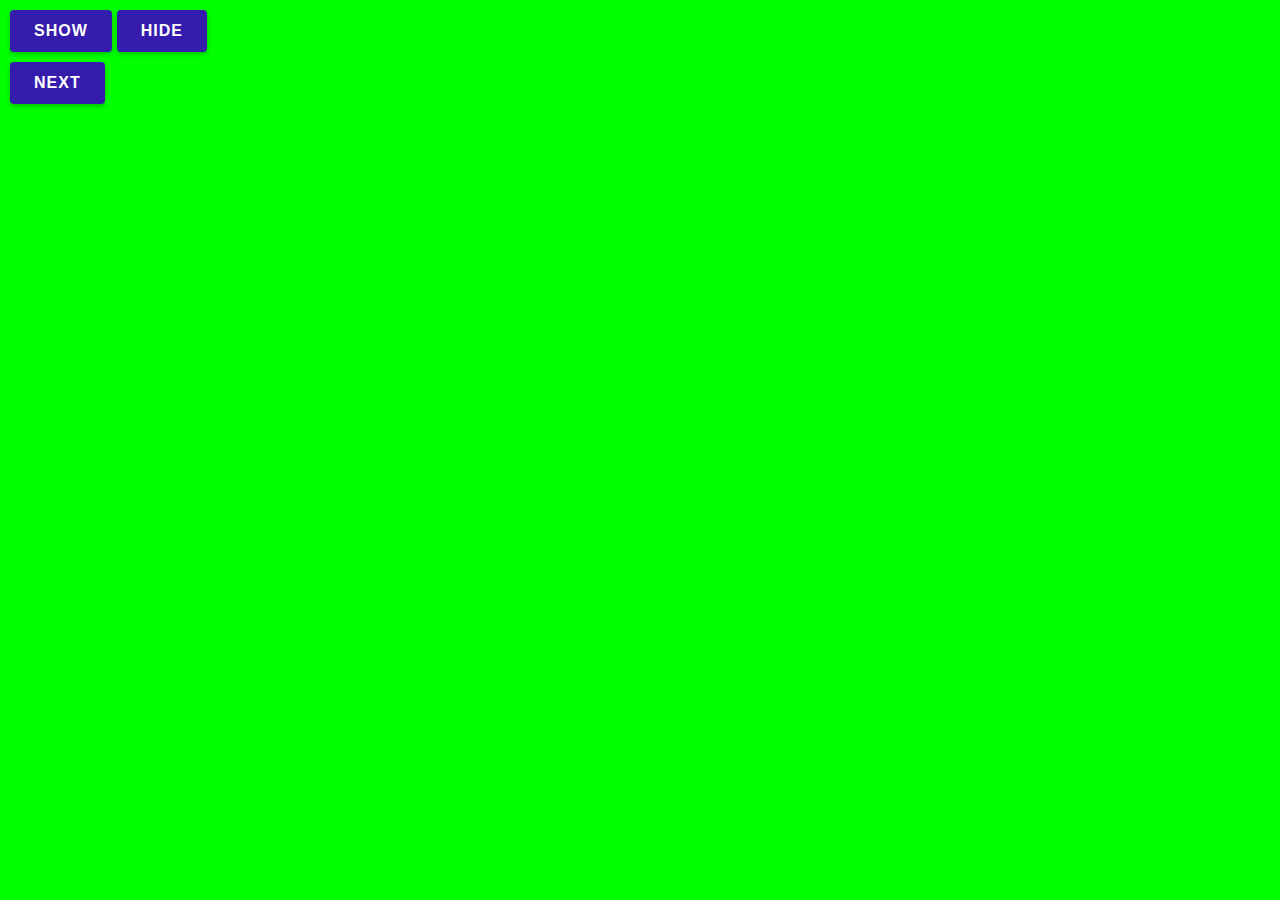
<file: output/index.html>
<!DOCTYPE html>
<html lang="en">

<head>
    <meta charset="UTF-8">
    <meta http-equiv="X-UA-Compatible" content="IE=edge">
    <meta name="viewport" content="width=device-width, initial-scale=1.0">
    <script src="./script.js"></script>
    <link rel="stylesheet" href="./style.css">
    <meta name="google" content="notranslate">
    <script src="https://ajax.googleapis.com/ajax/libs/jquery/3.6.0/jquery.min.js"></script>
    <title>Ani Test</title>
</head>

<body>
    <div class="btn-ctrl">
        <button class="btn" onclick="show()">show</button>
        <button class="btn" onclick="hide()">hide</button>

    </div>
    <div class="btn-ctrl">
        <!-- <button class="btn" onclick="prev()">Prev</button> -->
        <button class="btn" onclick="switchContent()">Next</button>
    </div>


    <div id="box" class="box box--hide">
        <p class="title">111學年度全國學生音樂比賽 | 弦樂合奏 國中團體 優等</p>
        <div class="line"></div>
        <div class="contents">
            <table class="content content--show" id="c-1">
                <tr>
                    <td>國一17</td>
                    <td>林芸瑄、陳研臻、游甯貽、葉芷芸、簡伊岑、李書範、張峪齊、許閔皓、陳竑廷、薛向鈞、薛向鈞</td>
                </tr>
                <tr>
                    <td>國二9</td>
                    <td>蕭宇婕</td>
                </tr>
                <tr>
                    <td>國二10</td>
                    <td>鄭詠方</td>
                </tr>
                <tr>
                    <td>國二17</td>
                    <td>沈昀萱</td>
                </tr>
            </table>

            <table class="content" id="c-2">
                <tr>
                    <td>飛機修護 廣二1</td>
                    <td>林芸瑄</td>
                </tr>
                <tr>
                    <td>飛機修護 廣二1</td>
                    <td>陳研臻</td>
                </tr>
                <tr>
                    <td>飛機修護 廣二1</td>
                    <td>游甯貽</td>
                </tr>
                <tr>
                    <td>飛機修護 廣二1</td>
                    <td>葉芷芸</td>
                </tr>
                <tr>
                    <td>飛機修護 廣二1</td>
                    <td>由梁福</td>
                </tr>
            </table>
        </div>
    </div>
</body>

</html>
</file>
<file: output/style.css>
/* html {
    cursor: none;
} */

@font-face {
    font-family: 'openhuninn';
    src: url('../font/openhuninn.woff2') format('woff2');
}

body {
    font-family: 'openhuninn';
    user-select: none;
    margin: 0;
    background-color: #00ff00;
    /* background-color: black; */
}

.box {
    border: 2px solid white;
    border-radius: 30px;
    position: fixed;
    width: 95%;
    left: 50%;
    bottom: 10px;
    height: 350px;
    transform: translateX(-50%);
    background-color: #004d00;
    transition: all .7s ease-in-out;
}

.box--hide {
    bottom: -355px;
}

.title {
    font-size: 30px;
    margin: 10px 0 10px 15px;
    color: white;
}

.line {
    border: 1px solid white;
}

.content {
    position: absolute;
    opacity: 0;
    left: 30px;
    margin: 10px 0 10px 20px;
    color: white;
    font-size: 40px;
    line-height: 50px;
    transition: all .3s ease-in-out;
}

.content--show {
    opacity: 1;
    left: 10px;
}

.content--hide {
    opacity: 0;
    left: -30px;
}

td {
    padding-right: 20px !important;
    max-width: 1550px;
    padding: 0;
    vertical-align: top;
}


/* debug */

.btn-ctrl {
    margin: 10px 0 10px 10px;
}


.btn {
    display: inline-block;
    padding: 12px 24px;
    font-size: 16px;
    font-weight: bold;
    text-align: center;
    text-transform: uppercase;
    letter-spacing: 1px;
    border: none;
    border-radius: 4px;
    background-color: #361cac;
    color: #FFFFFF;
    box-shadow: 0px 2px 4px rgba(0, 0, 0, 0.25);
    transition: all 0.3s ease-in-out;
    cursor: pointer;
}

.btn:hover {
    background-color: #261575;
    box-shadow: 0px 4px 8px rgba(0, 0, 0, 0.25);
}
</file>
